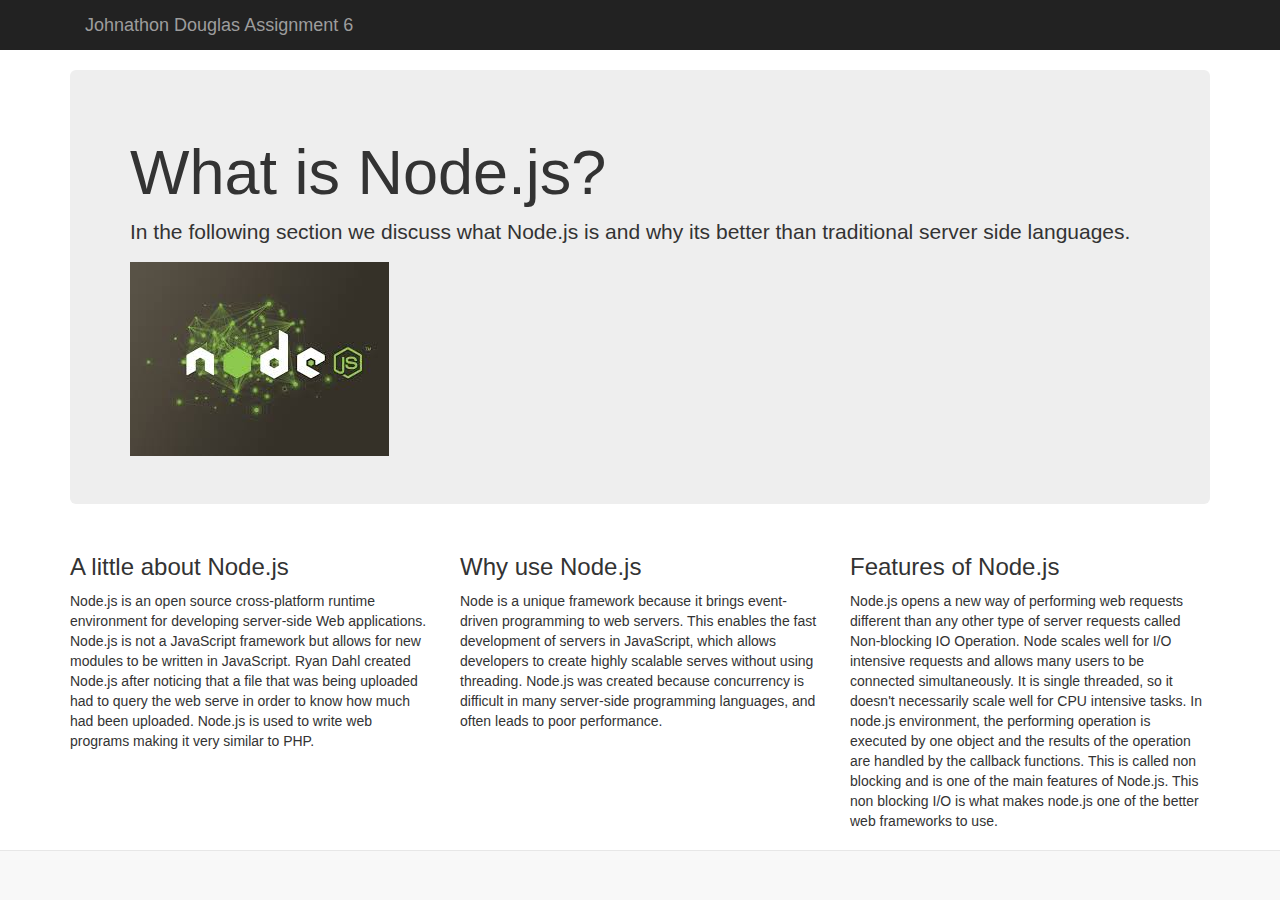
<file: Assignment6/index.html>
<html>

<head>
	<title>Bootstrap Assignment3</title>

	<link rel="stylesheet" href="css/bootstrap.min.css">
	<link rel="stylesheet" href="css/styles.css">
	<meta name="viewport" content="width=device-width, initial-scale=">
	<script src = "http://ajax.googleapis.com/ajax/libs/jquery/1.10.2/jquery.min.js"></script>
	<script src ="js/bootstrap.js"></script>
	<script>function myFunction(){
		alert(Not Today!);
		}
	</script>
</head>

<body>

	<div class ="navbar-inverse navbar-fixed-top">
			<div class ="container">
				
				<a class ="navbar-brand" href="index.html">Johnathon Douglas Assignment 6 </a>

				<button class="navbar-toggle" data-toggle = "collapse" data-target =".navHeaderCollapse">
					<span class="icon-bar"></span>
					<span class="icon-bar"></span>
					<span class="icon-bar"></span>
				</button>				
			</div>
	</div>


	<div class="container">

		<div class="jumbotron">
			<h1> What is Node.js?</h1>
			<p>In the following section we discuss what Node.js is and why its better than traditional server side languages.  </p>
		<img src="node.jpg" class="img-responsive" alt="node">
	</div>

	</div>
	<div class="container">
		
		<div class="row">
	
			<div class="col-md-4">
				<h3>A little about Node.js</h3>
				<p>Node.js is an open source cross-platform runtime environment for developing server-side Web applications.   Node.js is not a JavaScript framework but allows for new modules to be written in JavaScript.  Ryan Dahl created Node.js after noticing that a file that was being uploaded had to query the web serve in order to know how much had been uploaded.  Node.js is used to write web programs making it very similar to PHP. </p>					
			</div>


			<div class="col-md-4">
				<h3>Why use Node.js</h3>
				<p>Node is a unique framework because it brings event-driven programming to web servers.  This enables the fast development of servers in JavaScript, which allows developers to create highly scalable serves without using threading.  Node.js was created because concurrency is difficult in many server-side programming languages, and often leads to poor performance.  </p>					
			</div>


			<div class="col-md-4">
				<h3>Features of Node.js</h3>
				<p>Node.js opens a new way of performing web requests different than any other type of server requests called Non-blocking IO Operation.  Node scales well for I/O intensive requests and allows many users to be connected simultaneously. It is single threaded, so it doesn't necessarily scale well for CPU intensive tasks.  In node.js environment, the performing operation is executed by one object and the results of the operation are handled by the callback functions.  This is called non blocking and is one of the main features of Node.js.  This non blocking I/O is what makes node.js one of the better web frameworks to use.  </p>			
			</div>

	
		</div>
	
	</div>




	<div class="navbar navbar-default navbar-fixed-bottom">
	</div>	
</body>

</html>
</file>
<file: Assignment6/css/styles.css>
.navbar-btn{
	  margin-right: 10px;
}
body { padding-top: 70px; padding-bottom: 70px; font-family: Arial;}
a:hover{font: black;}
</file>
